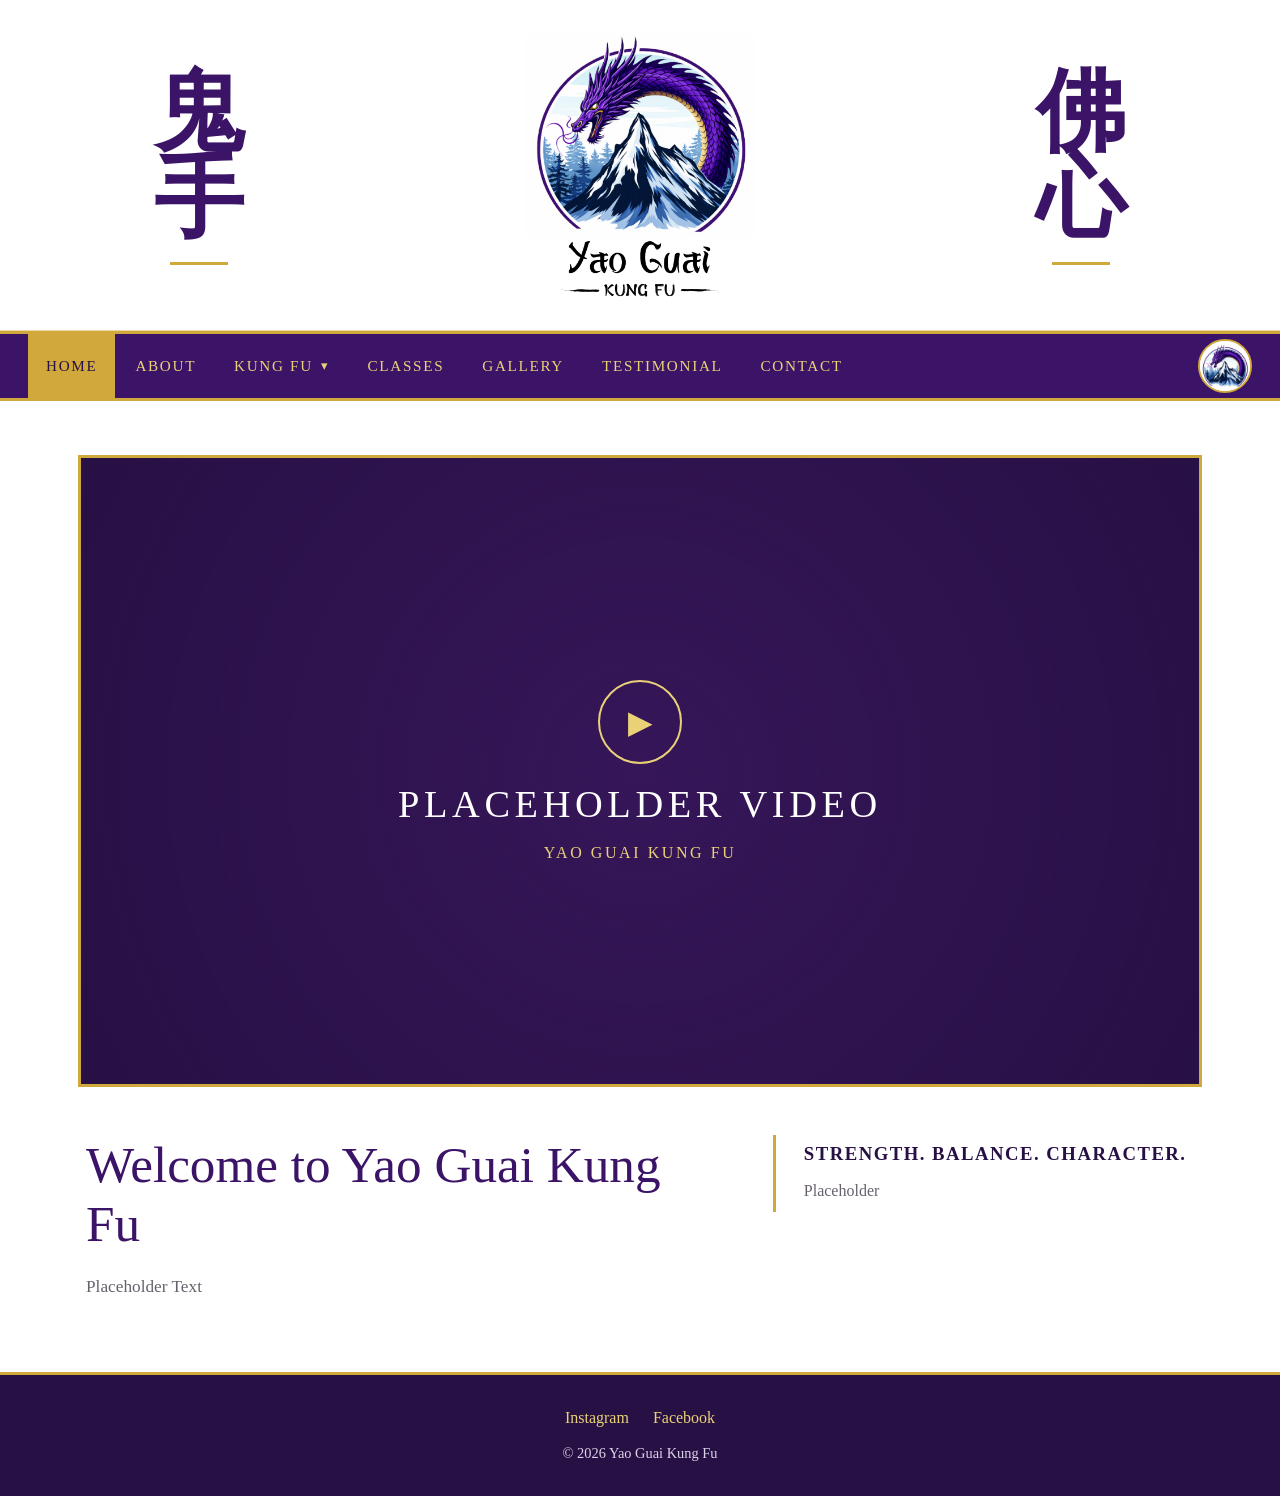
<file: index.html>
<!DOCTYPE html>
<html lang="en">
<head>
    <meta charset="UTF-8">
    <meta
        name="viewport"
        content="width=device-width, initial-scale=1.0"
    >
    <meta
        name="description"
        content="Yao Guai Kung Fu martial arts school."
    >

    <title>Home | Yao Guai Kung Fu</title>

    <link rel="stylesheet" href="style.css">
</head>

<body>


    <header class="site-header">
        <div class="logo-banner">
            <div class="power-words" aria-label="Gui Shou">
                <span>鬼</span>
                <span>手</span>
            </div>

            <img
                class="main-logo"
                src="images/yao-guai-main-logo.png"
                alt="Yao Guai Kung Fu"
            >

            <div class="power-words" aria-label="Fo Xin">
                <span>佛</span>
                <span>心</span>
            </div>
        </div>
    </header>



        <nav class="navbar" aria-label="Main navigation">
            <button
                class="menu-button"
                type="button"
                aria-expanded="false"
                aria-controls="main-nav"
            >
                Menu
            </button>

            <ul class="nav-links" id="main-nav">
                <li class="nav-item">
                    <a class="nav-link active" href="index.html">Home</a>
                </li>

                <li class="nav-item">
                    <a class="nav-link" href="about.html">About</a>
                </li>

                <li class="nav-item dropdown">
                    <a
                        class="dropdown-toggle"
                        href="kung-fu.html"
                        aria-expanded="false"
                    >
                        Kung Fu
                    </a>

                    <ul class="dropdown-menu">
                        <li><a href="shaolin.html">Shaolin</a></li>
                        <li><a href="drunken.html">Drunken</a></li>
                        <li><a href="tai-chi.html">Tai Chi</a></li>
                        <li><a href="qigong.html">QiGong</a></li>
                    </ul>
                </li>

                <li class="nav-item">
                    <a class="nav-link" href="classes.html">Classes</a>
                </li>

                <li class="nav-item">
                    <a class="nav-link" href="gallery.html">Gallery</a>
                </li>

                <li class="nav-item">
                    <a class="nav-link" href="testimonials.html">Testimonial</a>
                </li>

                <li class="nav-item">
                    <a class="nav-link" href="contact.html">Contact</a>
                </li>
            </ul>

            <a class="mini-logo-link" href="index.html" aria-label="Yao Guai Kung Fu home">
                <img
                    class="mini-logo"
                    src="images/yao-guai-mini-logo.png"
                    alt=""
                >
            </a>
        </nav>
    


    <main>
        <section class="hero-section">

            <div class="video-placeholder">
                <div class="play-button" aria-hidden="true">▶</div>

                <h1>Placeholder Video</h1>

                <p>Yao Guai Kung Fu</p>
            </div>

            <div class="intro-section">

                <div class="intro-copy">
                    <h2>Welcome to Yao Guai Kung Fu</h2>

                    <p>
                        Placeholder Text 
                    </p>
                </div>

                <aside class="intro-accent">
                    <h3>Strength. Balance. Character.</h3>

                    <p>
                        Placeholder
                    </p>
                </aside>

            </div>

        </section>
    </main>



    <footer class="site-footer">
        <div class="social-links">
            <a href="#" aria-label="Instagram">Instagram</a>
            <a href="#" aria-label="Facebook">Facebook</a>
           
        </div>

        <p>&copy; 2026 Yao Guai Kung Fu</p>
    </footer>


    <script src="script.js"></script>
</body>
</html>
</file>
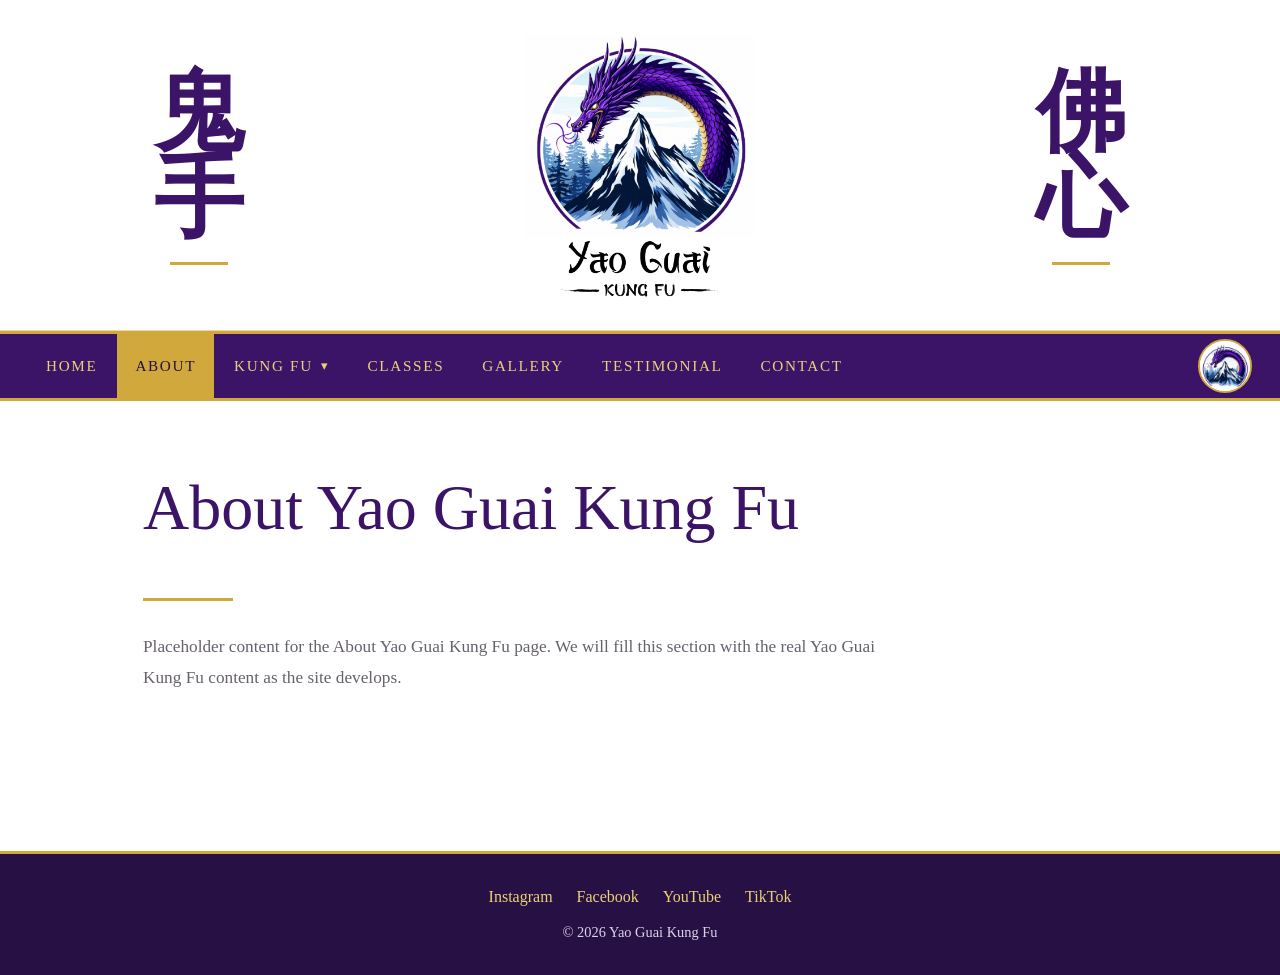
<file: about.html>
<!DOCTYPE html>
<html lang="en">
<head>
    <meta charset="UTF-8">
    <meta
        name="viewport"
        content="width=device-width, initial-scale=1.0"
    >
    <meta
        name="description"
        content="Yao Guai Kung Fu martial arts school."
    >

    <title>About | Yao Guai Kung Fu</title>

    <link rel="stylesheet" href="style.css">
</head>

<body>


    <header class="site-header">
        <div class="logo-banner">
            <div class="power-words" aria-label="Gui Shou">
                <span>鬼</span>
                <span>手</span>
            </div>

            <img
                class="main-logo"
                src="images/yao-guai-main-logo.png"
                alt="Yao Guai Kung Fu"
            >

            <div class="power-words" aria-label="Fo Xin">
                <span>佛</span>
                <span>心</span>
            </div>
        </div>
    </header>



        <nav class="navbar" aria-label="Main navigation">
            <button
                class="menu-button"
                type="button"
                aria-expanded="false"
                aria-controls="main-nav"
            >
                Menu
            </button>

            <ul class="nav-links" id="main-nav">
                <li class="nav-item">
                    <a class="nav-link" href="index.html">Home</a>
                </li>

                <li class="nav-item">
                    <a class="nav-link active" href="about.html">About</a>
                </li>

                <li class="nav-item dropdown">
                    <a
                        class="dropdown-toggle"
                        href="kung-fu.html"
                        aria-expanded="false"
                    >
                        Kung Fu
                    </a>

                    <ul class="dropdown-menu">
                        <li><a href="shaolin.html">Shaolin</a></li>
                        <li><a href="drunken.html">Drunken</a></li>
                        <li><a href="tai-chi.html">Tai Chi</a></li>
                        <li><a href="qigong.html">QiGong</a></li>
                    </ul>
                </li>

                <li class="nav-item">
                    <a class="nav-link" href="classes.html">Classes</a>
                </li>

                <li class="nav-item">
                    <a class="nav-link" href="gallery.html">Gallery</a>
                </li>

                <li class="nav-item">
                    <a class="nav-link" href="testimonials.html">Testimonial</a>
                </li>

                <li class="nav-item">
                    <a class="nav-link" href="contact.html">Contact</a>
                </li>
            </ul>

            <a class="mini-logo-link" href="index.html" aria-label="Yao Guai Kung Fu home">
                <img
                    class="mini-logo"
                    src="images/yao-guai-mini-logo.png"
                    alt=""
                >
            </a>
        </nav>
    


    <main>
        <section class="page-content">
            <h1>About Yao Guai Kung Fu</h1>
            <div class="gold-rule"></div>

            <p>
                Placeholder content for the About Yao Guai Kung Fu page.
                We will fill this section with the real Yao Guai Kung Fu
                content as the site develops.
            </p>
        </section>
    </main>



    <footer class="site-footer">
        <div class="social-links">
            <a href="#" aria-label="Instagram">Instagram</a>
            <a href="#" aria-label="Facebook">Facebook</a>
            <a href="#" aria-label="YouTube">YouTube</a>
            <a href="#" aria-label="TikTok">TikTok</a>
        </div>

        <p>&copy; 2026 Yao Guai Kung Fu</p>
    </footer>


    <script src="script.js"></script>
</body>
</html>
</file>
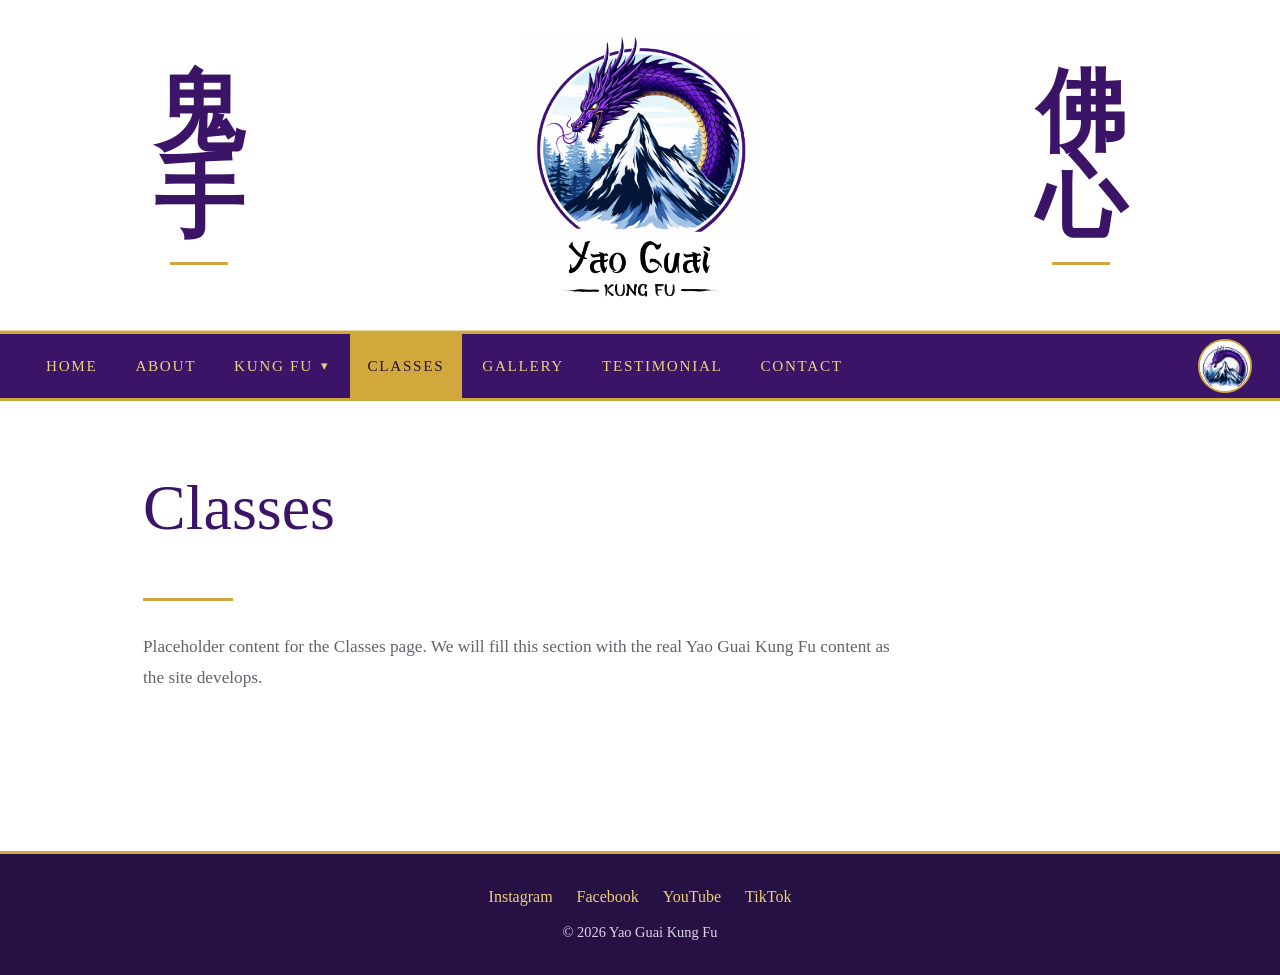
<file: classes.html>
<!DOCTYPE html>
<html lang="en">
<head>
    <meta charset="UTF-8">
    <meta
        name="viewport"
        content="width=device-width, initial-scale=1.0"
    >
    <meta
        name="description"
        content="Yao Guai Kung Fu martial arts school."
    >

    <title>Classes | Yao Guai Kung Fu</title>

    <link rel="stylesheet" href="style.css">
</head>

<body>


    <header class="site-header">
        <div class="logo-banner">
            <div class="power-words" aria-label="Gui Shou">
                <span>鬼</span>
                <span>手</span>
            </div>

            <img
                class="main-logo"
                src="images/yao-guai-main-logo.png"
                alt="Yao Guai Kung Fu"
            >

            <div class="power-words" aria-label="Fo Xin">
                <span>佛</span>
                <span>心</span>
            </div>
        </div>
    </header>



        <nav class="navbar" aria-label="Main navigation">
            <button
                class="menu-button"
                type="button"
                aria-expanded="false"
                aria-controls="main-nav"
            >
                Menu
            </button>

            <ul class="nav-links" id="main-nav">
                <li class="nav-item">
                    <a class="nav-link" href="index.html">Home</a>
                </li>

                <li class="nav-item">
                    <a class="nav-link" href="about.html">About</a>
                </li>

                <li class="nav-item dropdown">
                    <a
                        class="dropdown-toggle"
                        href="kung-fu.html"
                        aria-expanded="false"
                    >
                        Kung Fu
                    </a>

                    <ul class="dropdown-menu">
                        <li><a href="shaolin.html">Shaolin</a></li>
                        <li><a href="drunken.html">Drunken</a></li>
                        <li><a href="tai-chi.html">Tai Chi</a></li>
                        <li><a href="qigong.html">QiGong</a></li>
                    </ul>
                </li>

                <li class="nav-item">
                    <a class="nav-link active" href="classes.html">Classes</a>
                </li>

                <li class="nav-item">
                    <a class="nav-link" href="gallery.html">Gallery</a>
                </li>

                <li class="nav-item">
                    <a class="nav-link" href="testimonials.html">Testimonial</a>
                </li>

                <li class="nav-item">
                    <a class="nav-link" href="contact.html">Contact</a>
                </li>
            </ul>

            <a class="mini-logo-link" href="index.html" aria-label="Yao Guai Kung Fu home">
                <img
                    class="mini-logo"
                    src="images/yao-guai-mini-logo.png"
                    alt=""
                >
            </a>
        </nav>
    


    <main>
        <section class="page-content">
            <h1>Classes</h1>
            <div class="gold-rule"></div>

            <p>
                Placeholder content for the Classes page.
                We will fill this section with the real Yao Guai Kung Fu
                content as the site develops.
            </p>
        </section>
    </main>



    <footer class="site-footer">
        <div class="social-links">
            <a href="#" aria-label="Instagram">Instagram</a>
            <a href="#" aria-label="Facebook">Facebook</a>
            <a href="#" aria-label="YouTube">YouTube</a>
            <a href="#" aria-label="TikTok">TikTok</a>
        </div>

        <p>&copy; 2026 Yao Guai Kung Fu</p>
    </footer>


    <script src="script.js"></script>
</body>
</html>
</file>
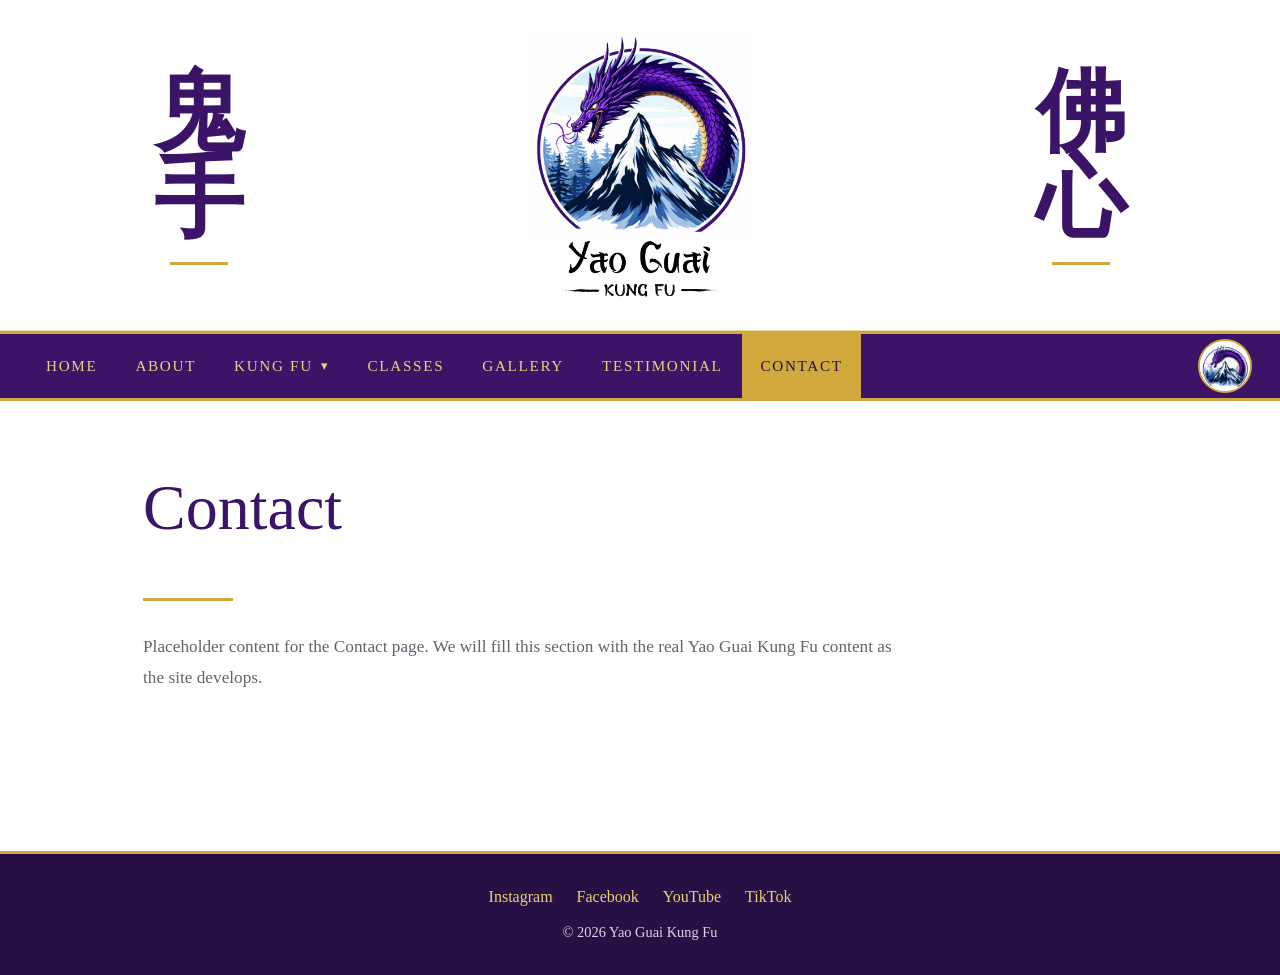
<file: contact.html>
<!DOCTYPE html>
<html lang="en">
<head>
    <meta charset="UTF-8">
    <meta
        name="viewport"
        content="width=device-width, initial-scale=1.0"
    >
    <meta
        name="description"
        content="Yao Guai Kung Fu martial arts school."
    >

    <title>Contact | Yao Guai Kung Fu</title>

    <link rel="stylesheet" href="style.css">
</head>

<body>


    <header class="site-header">
        <div class="logo-banner">
            <div class="power-words" aria-label="Gui Shou">
                <span>鬼</span>
                <span>手</span>
            </div>

            <img
                class="main-logo"
                src="images/yao-guai-main-logo.png"
                alt="Yao Guai Kung Fu"
            >

            <div class="power-words" aria-label="Fo Xin">
                <span>佛</span>
                <span>心</span>
            </div>
        </div>
    </header>



        <nav class="navbar" aria-label="Main navigation">
            <button
                class="menu-button"
                type="button"
                aria-expanded="false"
                aria-controls="main-nav"
            >
                Menu
            </button>

            <ul class="nav-links" id="main-nav">
                <li class="nav-item">
                    <a class="nav-link" href="index.html">Home</a>
                </li>

                <li class="nav-item">
                    <a class="nav-link" href="about.html">About</a>
                </li>

                <li class="nav-item dropdown">
                    <a
                        class="dropdown-toggle"
                        href="kung-fu.html"
                        aria-expanded="false"
                    >
                        Kung Fu
                    </a>

                    <ul class="dropdown-menu">
                        <li><a href="shaolin.html">Shaolin</a></li>
                        <li><a href="drunken.html">Drunken</a></li>
                        <li><a href="tai-chi.html">Tai Chi</a></li>
                        <li><a href="qigong.html">QiGong</a></li>
                    </ul>
                </li>

                <li class="nav-item">
                    <a class="nav-link" href="classes.html">Classes</a>
                </li>

                <li class="nav-item">
                    <a class="nav-link" href="gallery.html">Gallery</a>
                </li>

                <li class="nav-item">
                    <a class="nav-link" href="testimonials.html">Testimonial</a>
                </li>

                <li class="nav-item">
                    <a class="nav-link active" href="contact.html">Contact</a>
                </li>
            </ul>

            <a class="mini-logo-link" href="index.html" aria-label="Yao Guai Kung Fu home">
                <img
                    class="mini-logo"
                    src="images/yao-guai-mini-logo.png"
                    alt=""
                >
            </a>
        </nav>
    


    <main>
        <section class="page-content">
            <h1>Contact</h1>
            <div class="gold-rule"></div>

            <p>
                Placeholder content for the Contact page.
                We will fill this section with the real Yao Guai Kung Fu
                content as the site develops.
            </p>
        </section>
    </main>



    <footer class="site-footer">
        <div class="social-links">
            <a href="#" aria-label="Instagram">Instagram</a>
            <a href="#" aria-label="Facebook">Facebook</a>
            <a href="#" aria-label="YouTube">YouTube</a>
            <a href="#" aria-label="TikTok">TikTok</a>
        </div>

        <p>&copy; 2026 Yao Guai Kung Fu</p>
    </footer>


    <script src="script.js"></script>
</body>
</html>
</file>
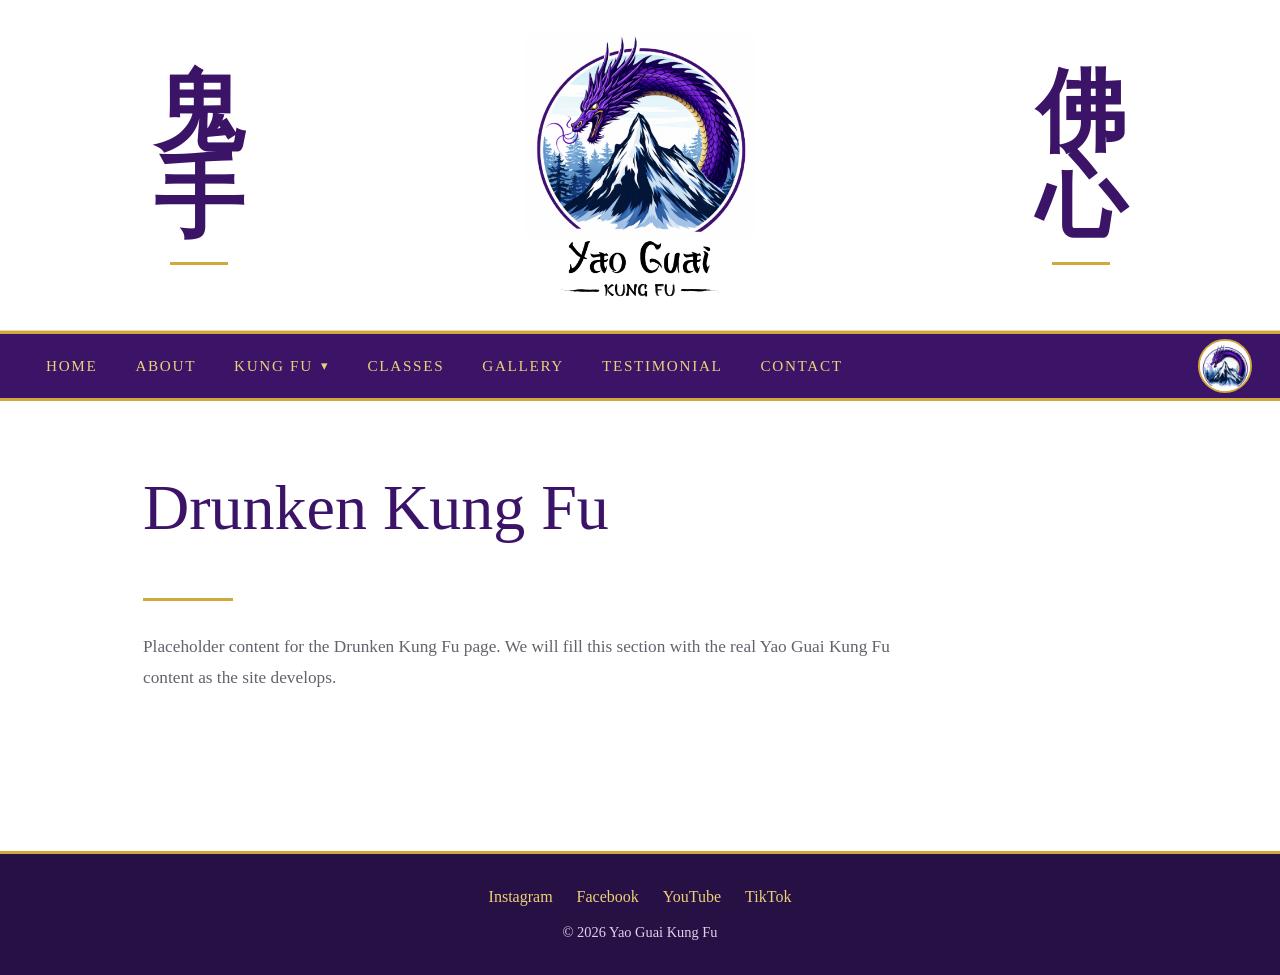
<file: drunken.html>
<!DOCTYPE html>
<html lang="en">
<head>
    <meta charset="UTF-8">
    <meta
        name="viewport"
        content="width=device-width, initial-scale=1.0"
    >
    <meta
        name="description"
        content="Yao Guai Kung Fu martial arts school."
    >

    <title>Drunken Kung Fu | Yao Guai Kung Fu</title>

    <link rel="stylesheet" href="style.css">
</head>

<body>


    <header class="site-header">
        <div class="logo-banner">
            <div class="power-words" aria-label="Gui Shou">
                <span>鬼</span>
                <span>手</span>
            </div>

            <img
                class="main-logo"
                src="images/yao-guai-main-logo.png"
                alt="Yao Guai Kung Fu"
            >

            <div class="power-words" aria-label="Fo Xin">
                <span>佛</span>
                <span>心</span>
            </div>
        </div>
    </header>



        <nav class="navbar" aria-label="Main navigation">
            <button
                class="menu-button"
                type="button"
                aria-expanded="false"
                aria-controls="main-nav"
            >
                Menu
            </button>

            <ul class="nav-links" id="main-nav">
                <li class="nav-item">
                    <a class="nav-link" href="index.html">Home</a>
                </li>

                <li class="nav-item">
                    <a class="nav-link" href="about.html">About</a>
                </li>

                <li class="nav-item dropdown">
                    <a
                        class="dropdown-toggle active"
                        href="kung-fu.html"
                        aria-expanded="false"
                    >
                        Kung Fu
                    </a>

                    <ul class="dropdown-menu">
                        <li><a href="shaolin.html">Shaolin</a></li>
                        <li><a href="drunken.html">Drunken</a></li>
                        <li><a href="tai-chi.html">Tai Chi</a></li>
                        <li><a href="qigong.html">QiGong</a></li>
                    </ul>
                </li>

                <li class="nav-item">
                    <a class="nav-link" href="classes.html">Classes</a>
                </li>

                <li class="nav-item">
                    <a class="nav-link" href="gallery.html">Gallery</a>
                </li>

                <li class="nav-item">
                    <a class="nav-link" href="testimonials.html">Testimonial</a>
                </li>

                <li class="nav-item">
                    <a class="nav-link" href="contact.html">Contact</a>
                </li>
            </ul>

            <a class="mini-logo-link" href="index.html" aria-label="Yao Guai Kung Fu home">
                <img
                    class="mini-logo"
                    src="images/yao-guai-mini-logo.png"
                    alt=""
                >
            </a>
        </nav>
    


    <main>
        <section class="page-content">
            <h1>Drunken Kung Fu</h1>
            <div class="gold-rule"></div>

            <p>
                Placeholder content for the Drunken Kung Fu page.
                We will fill this section with the real Yao Guai Kung Fu
                content as the site develops.
            </p>
        </section>
    </main>



    <footer class="site-footer">
        <div class="social-links">
            <a href="#" aria-label="Instagram">Instagram</a>
            <a href="#" aria-label="Facebook">Facebook</a>
            <a href="#" aria-label="YouTube">YouTube</a>
            <a href="#" aria-label="TikTok">TikTok</a>
        </div>

        <p>&copy; 2026 Yao Guai Kung Fu</p>
    </footer>


    <script src="script.js"></script>
</body>
</html>
</file>
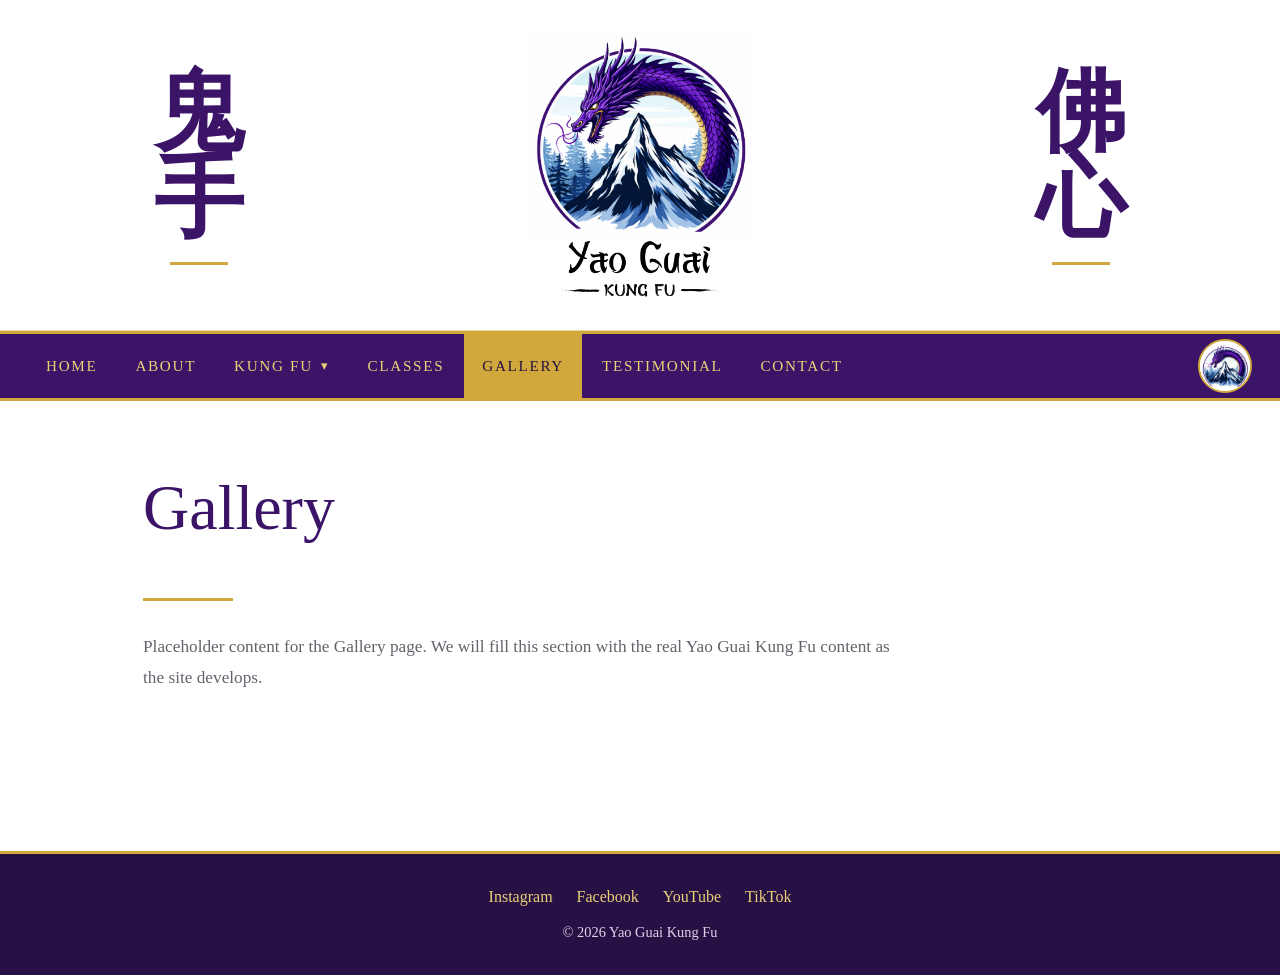
<file: gallery.html>
<!DOCTYPE html>
<html lang="en">
<head>
    <meta charset="UTF-8">
    <meta
        name="viewport"
        content="width=device-width, initial-scale=1.0"
    >
    <meta
        name="description"
        content="Yao Guai Kung Fu martial arts school."
    >

    <title>Gallery | Yao Guai Kung Fu</title>

    <link rel="stylesheet" href="style.css">
</head>

<body>


    <header class="site-header">
        <div class="logo-banner">
            <div class="power-words" aria-label="Gui Shou">
                <span>鬼</span>
                <span>手</span>
            </div>

            <img
                class="main-logo"
                src="images/yao-guai-main-logo.png"
                alt="Yao Guai Kung Fu"
            >

            <div class="power-words" aria-label="Fo Xin">
                <span>佛</span>
                <span>心</span>
            </div>
        </div>
    </header>



        <nav class="navbar" aria-label="Main navigation">
            <button
                class="menu-button"
                type="button"
                aria-expanded="false"
                aria-controls="main-nav"
            >
                Menu
            </button>

            <ul class="nav-links" id="main-nav">
                <li class="nav-item">
                    <a class="nav-link" href="index.html">Home</a>
                </li>

                <li class="nav-item">
                    <a class="nav-link" href="about.html">About</a>
                </li>

                <li class="nav-item dropdown">
                    <a
                        class="dropdown-toggle"
                        href="kung-fu.html"
                        aria-expanded="false"
                    >
                        Kung Fu
                    </a>

                    <ul class="dropdown-menu">
                        <li><a href="shaolin.html">Shaolin</a></li>
                        <li><a href="drunken.html">Drunken</a></li>
                        <li><a href="tai-chi.html">Tai Chi</a></li>
                        <li><a href="qigong.html">QiGong</a></li>
                    </ul>
                </li>

                <li class="nav-item">
                    <a class="nav-link" href="classes.html">Classes</a>
                </li>

                <li class="nav-item">
                    <a class="nav-link active" href="gallery.html">Gallery</a>
                </li>

                <li class="nav-item">
                    <a class="nav-link" href="testimonials.html">Testimonial</a>
                </li>

                <li class="nav-item">
                    <a class="nav-link" href="contact.html">Contact</a>
                </li>
            </ul>

            <a class="mini-logo-link" href="index.html" aria-label="Yao Guai Kung Fu home">
                <img
                    class="mini-logo"
                    src="images/yao-guai-mini-logo.png"
                    alt=""
                >
            </a>
        </nav>
    


    <main>
        <section class="page-content">
            <h1>Gallery</h1>
            <div class="gold-rule"></div>

            <p>
                Placeholder content for the Gallery page.
                We will fill this section with the real Yao Guai Kung Fu
                content as the site develops.
            </p>
        </section>
    </main>



    <footer class="site-footer">
        <div class="social-links">
            <a href="#" aria-label="Instagram">Instagram</a>
            <a href="#" aria-label="Facebook">Facebook</a>
            <a href="#" aria-label="YouTube">YouTube</a>
            <a href="#" aria-label="TikTok">TikTok</a>
        </div>

        <p>&copy; 2026 Yao Guai Kung Fu</p>
    </footer>


    <script src="script.js"></script>
</body>
</html>
</file>
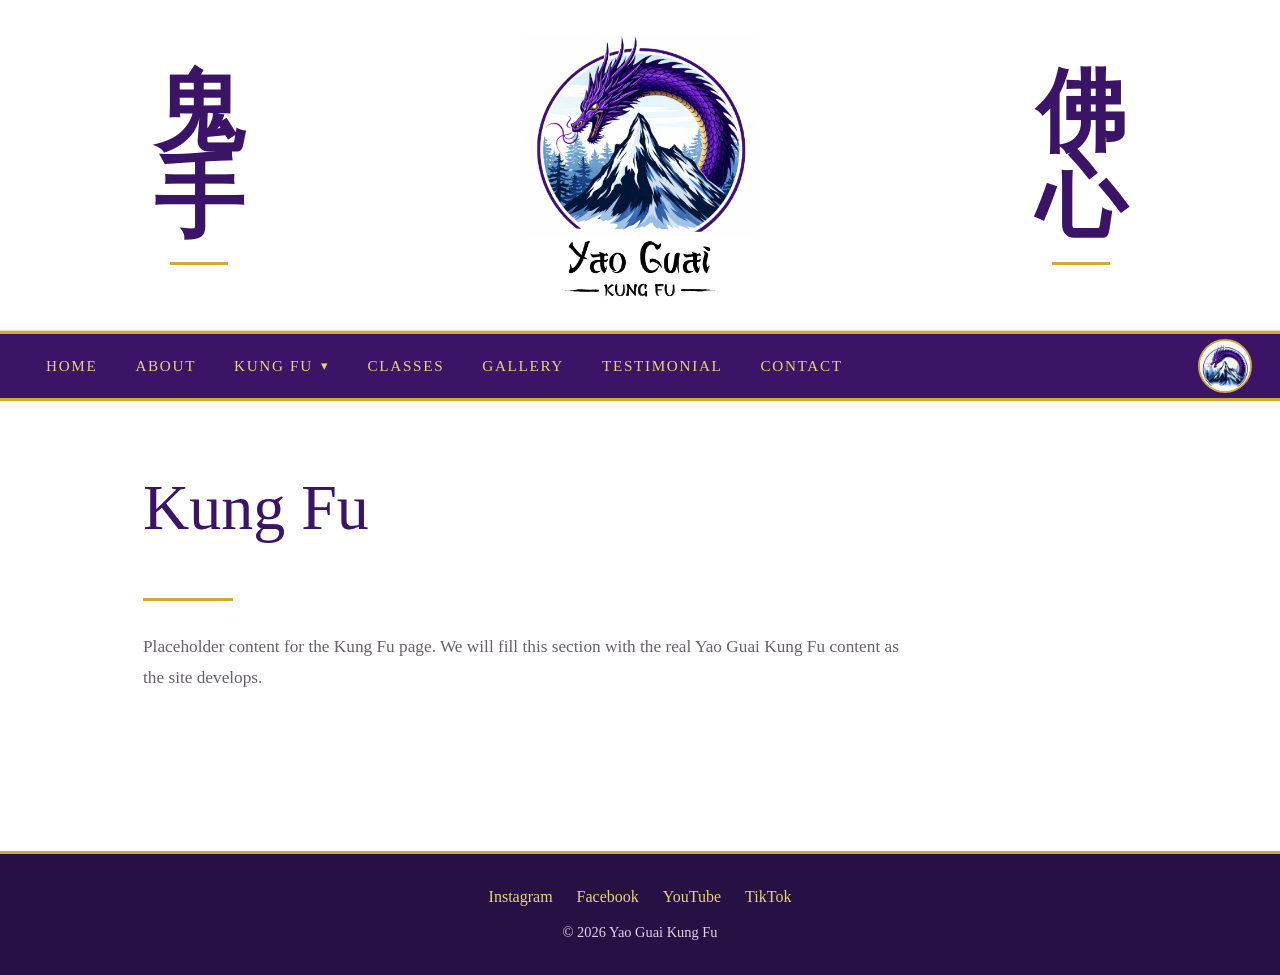
<file: kung-fu.html>
<!DOCTYPE html>
<html lang="en">
<head>
    <meta charset="UTF-8">
    <meta
        name="viewport"
        content="width=device-width, initial-scale=1.0"
    >
    <meta
        name="description"
        content="Yao Guai Kung Fu martial arts school."
    >

    <title>Kung Fu | Yao Guai Kung Fu</title>

    <link rel="stylesheet" href="style.css">
</head>

<body>


    <header class="site-header">
        <div class="logo-banner">
            <div class="power-words" aria-label="Gui Shou">
                <span>鬼</span>
                <span>手</span>
            </div>

            <img
                class="main-logo"
                src="images/yao-guai-main-logo.png"
                alt="Yao Guai Kung Fu"
            >

            <div class="power-words" aria-label="Fo Xin">
                <span>佛</span>
                <span>心</span>
            </div>
        </div>
    </header>



        <nav class="navbar" aria-label="Main navigation">
            <button
                class="menu-button"
                type="button"
                aria-expanded="false"
                aria-controls="main-nav"
            >
                Menu
            </button>

            <ul class="nav-links" id="main-nav">
                <li class="nav-item">
                    <a class="nav-link" href="index.html">Home</a>
                </li>

                <li class="nav-item">
                    <a class="nav-link" href="about.html">About</a>
                </li>

                <li class="nav-item dropdown">
                    <a
                        class="dropdown-toggle active"
                        href="kung-fu.html"
                        aria-expanded="false"
                    >
                        Kung Fu
                    </a>

                    <ul class="dropdown-menu">
                        <li><a href="shaolin.html">Shaolin</a></li>
                        <li><a href="drunken.html">Drunken</a></li>
                        <li><a href="tai-chi.html">Tai Chi</a></li>
                        <li><a href="qigong.html">QiGong</a></li>
                    </ul>
                </li>

                <li class="nav-item">
                    <a class="nav-link" href="classes.html">Classes</a>
                </li>

                <li class="nav-item">
                    <a class="nav-link" href="gallery.html">Gallery</a>
                </li>

                <li class="nav-item">
                    <a class="nav-link" href="testimonials.html">Testimonial</a>
                </li>

                <li class="nav-item">
                    <a class="nav-link" href="contact.html">Contact</a>
                </li>
            </ul>

            <a class="mini-logo-link" href="index.html" aria-label="Yao Guai Kung Fu home">
                <img
                    class="mini-logo"
                    src="images/yao-guai-mini-logo.png"
                    alt=""
                >
            </a>
        </nav>
    


    <main>
        <section class="page-content">
            <h1>Kung Fu</h1>
            <div class="gold-rule"></div>

            <p>
                Placeholder content for the Kung Fu page.
                We will fill this section with the real Yao Guai Kung Fu
                content as the site develops.
            </p>
        </section>
    </main>



    <footer class="site-footer">
        <div class="social-links">
            <a href="#" aria-label="Instagram">Instagram</a>
            <a href="#" aria-label="Facebook">Facebook</a>
            <a href="#" aria-label="YouTube">YouTube</a>
            <a href="#" aria-label="TikTok">TikTok</a>
        </div>

        <p>&copy; 2026 Yao Guai Kung Fu</p>
    </footer>


    <script src="script.js"></script>
</body>
</html>
</file>
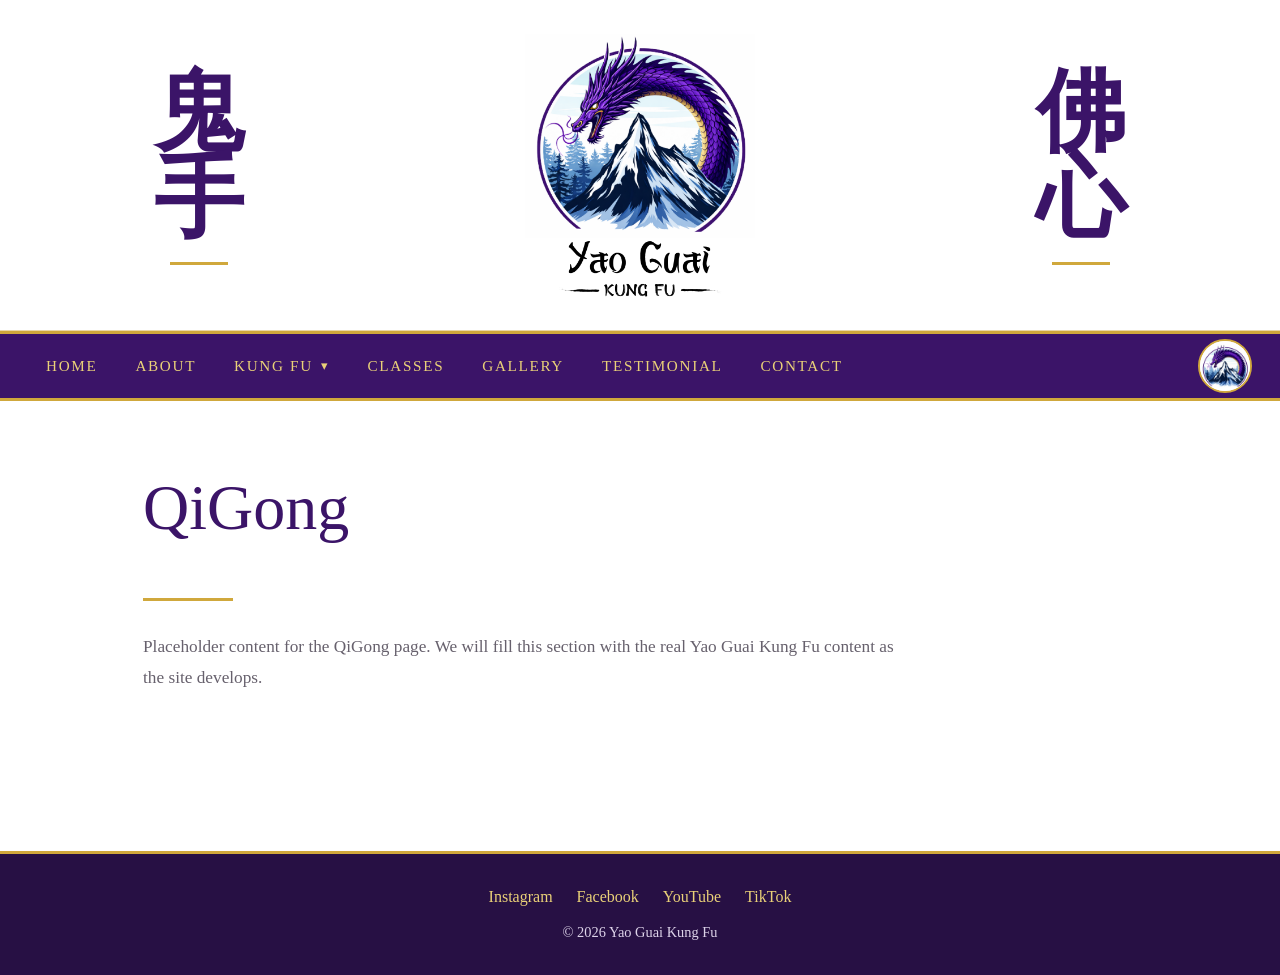
<file: qigong.html>
<!DOCTYPE html>
<html lang="en">
<head>
    <meta charset="UTF-8">
    <meta
        name="viewport"
        content="width=device-width, initial-scale=1.0"
    >
    <meta
        name="description"
        content="Yao Guai Kung Fu martial arts school."
    >

    <title>QiGong | Yao Guai Kung Fu</title>

    <link rel="stylesheet" href="style.css">
</head>

<body>


    <header class="site-header">
        <div class="logo-banner">
            <div class="power-words" aria-label="Gui Shou">
                <span>鬼</span>
                <span>手</span>
            </div>

            <img
                class="main-logo"
                src="images/yao-guai-main-logo.png"
                alt="Yao Guai Kung Fu"
            >

            <div class="power-words" aria-label="Fo Xin">
                <span>佛</span>
                <span>心</span>
            </div>
        </div>
    </header>



        <nav class="navbar" aria-label="Main navigation">
            <button
                class="menu-button"
                type="button"
                aria-expanded="false"
                aria-controls="main-nav"
            >
                Menu
            </button>

            <ul class="nav-links" id="main-nav">
                <li class="nav-item">
                    <a class="nav-link" href="index.html">Home</a>
                </li>

                <li class="nav-item">
                    <a class="nav-link" href="about.html">About</a>
                </li>

                <li class="nav-item dropdown">
                    <a
                        class="dropdown-toggle active"
                        href="kung-fu.html"
                        aria-expanded="false"
                    >
                        Kung Fu
                    </a>

                    <ul class="dropdown-menu">
                        <li><a href="shaolin.html">Shaolin</a></li>
                        <li><a href="drunken.html">Drunken</a></li>
                        <li><a href="tai-chi.html">Tai Chi</a></li>
                        <li><a href="qigong.html">QiGong</a></li>
                    </ul>
                </li>

                <li class="nav-item">
                    <a class="nav-link" href="classes.html">Classes</a>
                </li>

                <li class="nav-item">
                    <a class="nav-link" href="gallery.html">Gallery</a>
                </li>

                <li class="nav-item">
                    <a class="nav-link" href="testimonials.html">Testimonial</a>
                </li>

                <li class="nav-item">
                    <a class="nav-link" href="contact.html">Contact</a>
                </li>
            </ul>

            <a class="mini-logo-link" href="index.html" aria-label="Yao Guai Kung Fu home">
                <img
                    class="mini-logo"
                    src="images/yao-guai-mini-logo.png"
                    alt=""
                >
            </a>
        </nav>
    


    <main>
        <section class="page-content">
            <h1>QiGong</h1>
            <div class="gold-rule"></div>

            <p>
                Placeholder content for the QiGong page.
                We will fill this section with the real Yao Guai Kung Fu
                content as the site develops.
            </p>
        </section>
    </main>



    <footer class="site-footer">
        <div class="social-links">
            <a href="#" aria-label="Instagram">Instagram</a>
            <a href="#" aria-label="Facebook">Facebook</a>
            <a href="#" aria-label="YouTube">YouTube</a>
            <a href="#" aria-label="TikTok">TikTok</a>
        </div>

        <p>&copy; 2026 Yao Guai Kung Fu</p>
    </footer>


    <script src="script.js"></script>
</body>
</html>
</file>
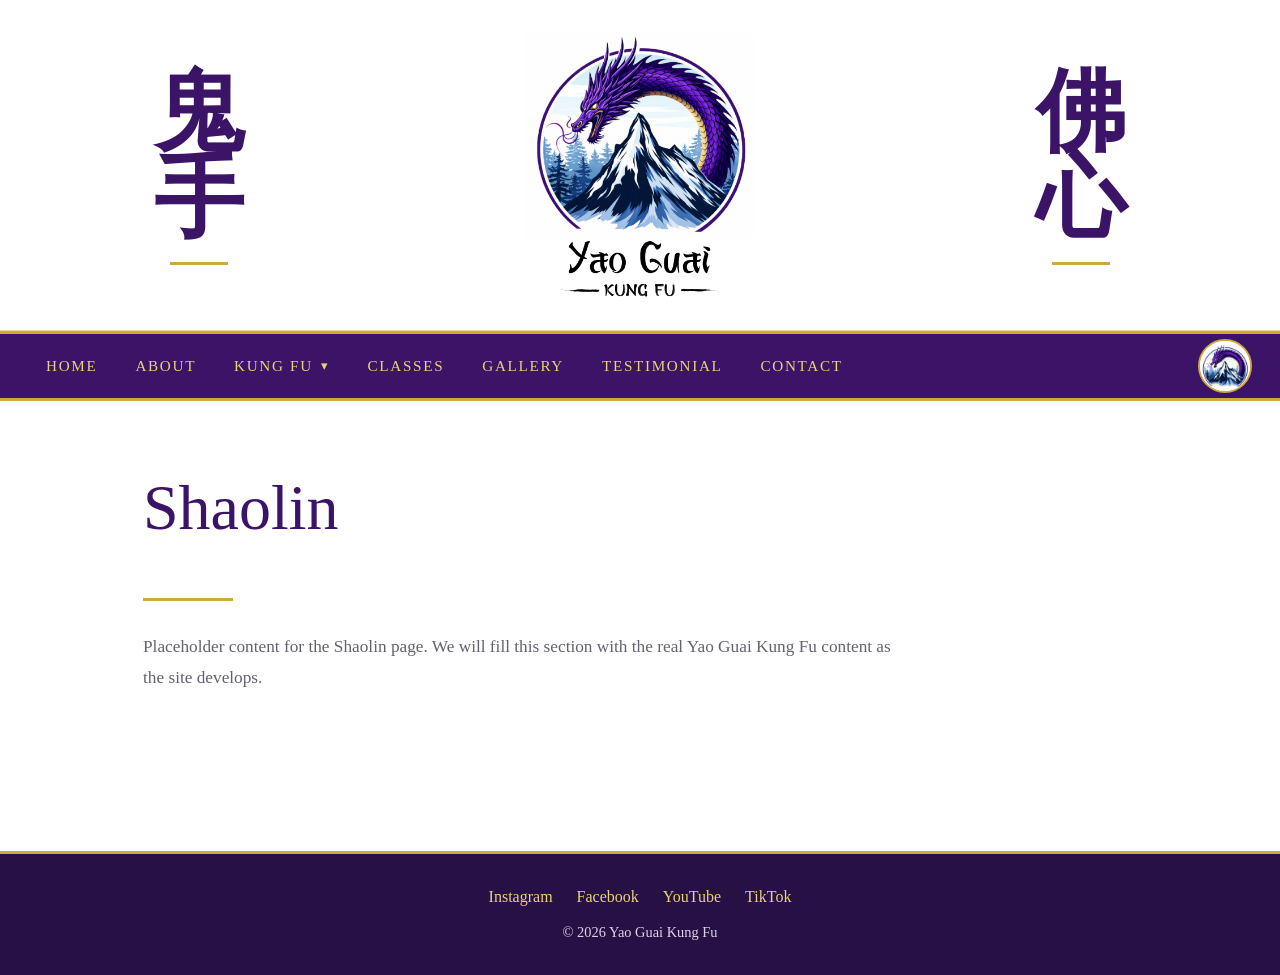
<file: shaolin.html>
<!DOCTYPE html>
<html lang="en">
<head>
    <meta charset="UTF-8">
    <meta
        name="viewport"
        content="width=device-width, initial-scale=1.0"
    >
    <meta
        name="description"
        content="Yao Guai Kung Fu martial arts school."
    >

    <title>Shaolin | Yao Guai Kung Fu</title>

    <link rel="stylesheet" href="style.css">
</head>

<body>


    <header class="site-header">
        <div class="logo-banner">
            <div class="power-words" aria-label="Gui Shou">
                <span>鬼</span>
                <span>手</span>
            </div>

            <img
                class="main-logo"
                src="images/yao-guai-main-logo.png"
                alt="Yao Guai Kung Fu"
            >

            <div class="power-words" aria-label="Fo Xin">
                <span>佛</span>
                <span>心</span>
            </div>
        </div>
    </header>



        <nav class="navbar" aria-label="Main navigation">
            <button
                class="menu-button"
                type="button"
                aria-expanded="false"
                aria-controls="main-nav"
            >
                Menu
            </button>

            <ul class="nav-links" id="main-nav">
                <li class="nav-item">
                    <a class="nav-link" href="index.html">Home</a>
                </li>

                <li class="nav-item">
                    <a class="nav-link" href="about.html">About</a>
                </li>

                <li class="nav-item dropdown">
                    <a
                        class="dropdown-toggle active"
                        href="kung-fu.html"
                        aria-expanded="false"
                    >
                        Kung Fu
                    </a>

                    <ul class="dropdown-menu">
                        <li><a href="shaolin.html">Shaolin</a></li>
                        <li><a href="drunken.html">Drunken</a></li>
                        <li><a href="tai-chi.html">Tai Chi</a></li>
                        <li><a href="qigong.html">QiGong</a></li>
                    </ul>
                </li>

                <li class="nav-item">
                    <a class="nav-link" href="classes.html">Classes</a>
                </li>

                <li class="nav-item">
                    <a class="nav-link" href="gallery.html">Gallery</a>
                </li>

                <li class="nav-item">
                    <a class="nav-link" href="testimonials.html">Testimonial</a>
                </li>

                <li class="nav-item">
                    <a class="nav-link" href="contact.html">Contact</a>
                </li>
            </ul>

            <a class="mini-logo-link" href="index.html" aria-label="Yao Guai Kung Fu home">
                <img
                    class="mini-logo"
                    src="images/yao-guai-mini-logo.png"
                    alt=""
                >
            </a>
        </nav>
    


    <main>
        <section class="page-content">
            <h1>Shaolin</h1>
            <div class="gold-rule"></div>

            <p>
                Placeholder content for the Shaolin page.
                We will fill this section with the real Yao Guai Kung Fu
                content as the site develops.
            </p>
        </section>
    </main>



    <footer class="site-footer">
        <div class="social-links">
            <a href="#" aria-label="Instagram">Instagram</a>
            <a href="#" aria-label="Facebook">Facebook</a>
            <a href="#" aria-label="YouTube">YouTube</a>
            <a href="#" aria-label="TikTok">TikTok</a>
        </div>

        <p>&copy; 2026 Yao Guai Kung Fu</p>
    </footer>


    <script src="script.js"></script>
</body>
</html>
</file>
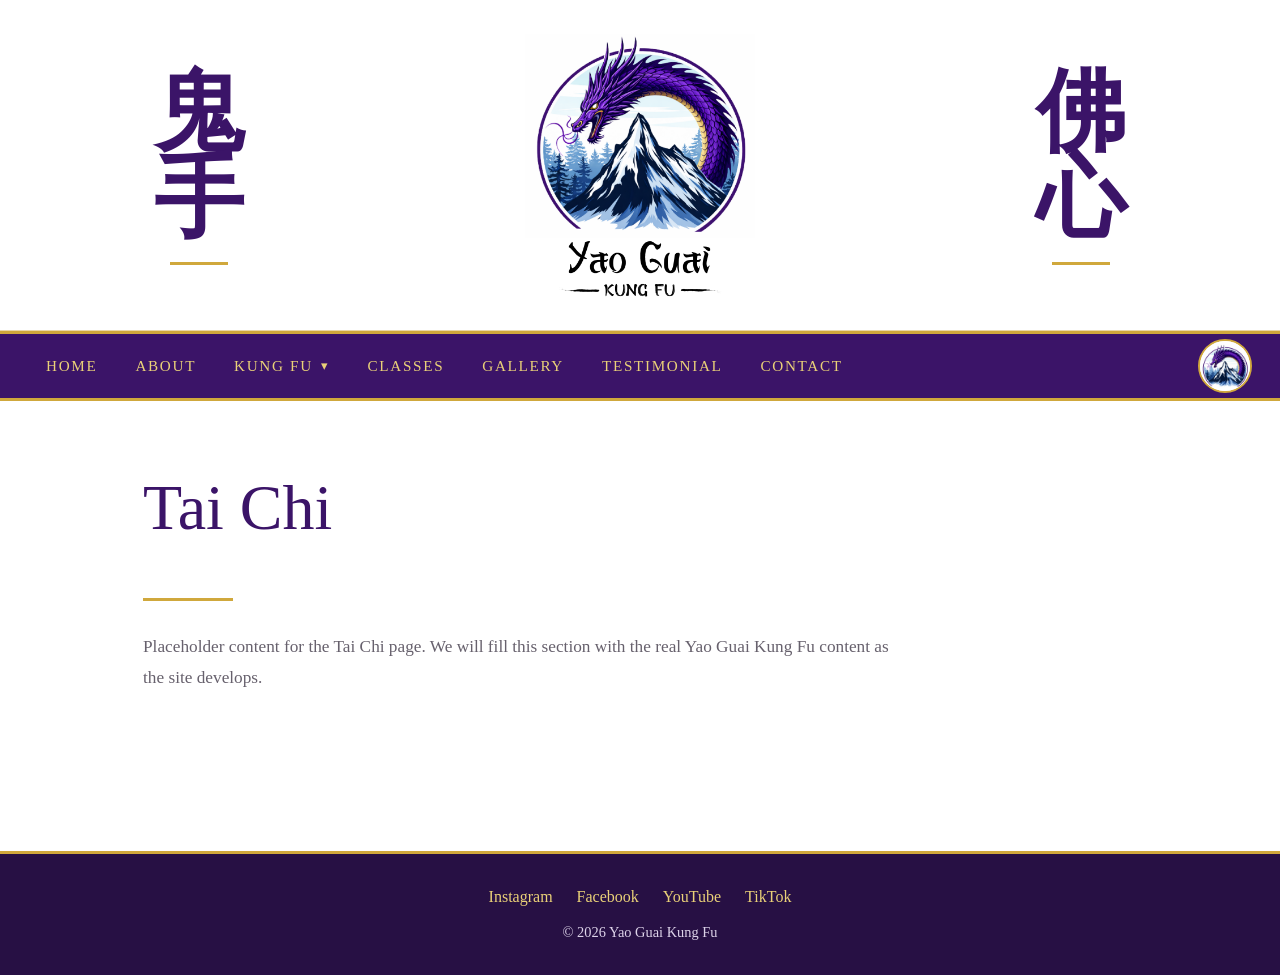
<file: tai-chi.html>
<!DOCTYPE html>
<html lang="en">
<head>
    <meta charset="UTF-8">
    <meta
        name="viewport"
        content="width=device-width, initial-scale=1.0"
    >
    <meta
        name="description"
        content="Yao Guai Kung Fu martial arts school."
    >

    <title>Tai Chi | Yao Guai Kung Fu</title>

    <link rel="stylesheet" href="style.css">
</head>

<body>


    <header class="site-header">
        <div class="logo-banner">
            <div class="power-words" aria-label="Gui Shou">
                <span>鬼</span>
                <span>手</span>
            </div>

            <img
                class="main-logo"
                src="images/yao-guai-main-logo.png"
                alt="Yao Guai Kung Fu"
            >

            <div class="power-words" aria-label="Fo Xin">
                <span>佛</span>
                <span>心</span>
            </div>
        </div>
    </header>



        <nav class="navbar" aria-label="Main navigation">
            <button
                class="menu-button"
                type="button"
                aria-expanded="false"
                aria-controls="main-nav"
            >
                Menu
            </button>

            <ul class="nav-links" id="main-nav">
                <li class="nav-item">
                    <a class="nav-link" href="index.html">Home</a>
                </li>

                <li class="nav-item">
                    <a class="nav-link" href="about.html">About</a>
                </li>

                <li class="nav-item dropdown">
                    <a
                        class="dropdown-toggle active"
                        href="kung-fu.html"
                        aria-expanded="false"
                    >
                        Kung Fu
                    </a>

                    <ul class="dropdown-menu">
                        <li><a href="shaolin.html">Shaolin</a></li>
                        <li><a href="drunken.html">Drunken</a></li>
                        <li><a href="tai-chi.html">Tai Chi</a></li>
                        <li><a href="qigong.html">QiGong</a></li>
                    </ul>
                </li>

                <li class="nav-item">
                    <a class="nav-link" href="classes.html">Classes</a>
                </li>

                <li class="nav-item">
                    <a class="nav-link" href="gallery.html">Gallery</a>
                </li>

                <li class="nav-item">
                    <a class="nav-link" href="testimonials.html">Testimonial</a>
                </li>

                <li class="nav-item">
                    <a class="nav-link" href="contact.html">Contact</a>
                </li>
            </ul>

            <a class="mini-logo-link" href="index.html" aria-label="Yao Guai Kung Fu home">
                <img
                    class="mini-logo"
                    src="images/yao-guai-mini-logo.png"
                    alt=""
                >
            </a>
        </nav>
    


    <main>
        <section class="page-content">
            <h1>Tai Chi</h1>
            <div class="gold-rule"></div>

            <p>
                Placeholder content for the Tai Chi page.
                We will fill this section with the real Yao Guai Kung Fu
                content as the site develops.
            </p>
        </section>
    </main>



    <footer class="site-footer">
        <div class="social-links">
            <a href="#" aria-label="Instagram">Instagram</a>
            <a href="#" aria-label="Facebook">Facebook</a>
            <a href="#" aria-label="YouTube">YouTube</a>
            <a href="#" aria-label="TikTok">TikTok</a>
        </div>

        <p>&copy; 2026 Yao Guai Kung Fu</p>
    </footer>


    <script src="script.js"></script>
</body>
</html>
</file>
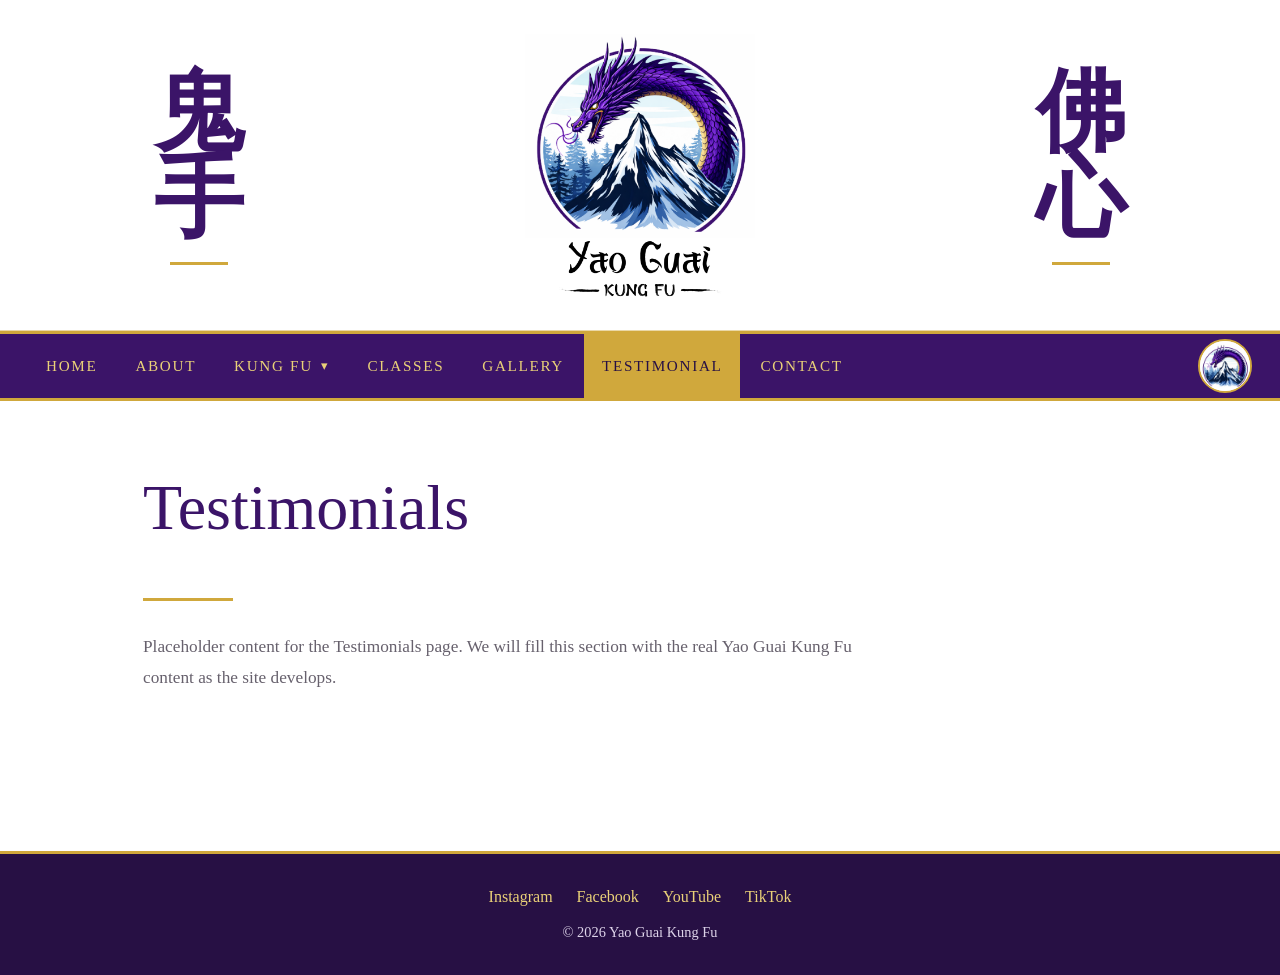
<file: testimonials.html>
<!DOCTYPE html>
<html lang="en">
<head>
    <meta charset="UTF-8">
    <meta
        name="viewport"
        content="width=device-width, initial-scale=1.0"
    >
    <meta
        name="description"
        content="Yao Guai Kung Fu martial arts school."
    >

    <title>Testimonials | Yao Guai Kung Fu</title>

    <link rel="stylesheet" href="style.css">
</head>

<body>


    <header class="site-header">
        <div class="logo-banner">
            <div class="power-words" aria-label="Gui Shou">
                <span>鬼</span>
                <span>手</span>
            </div>

            <img
                class="main-logo"
                src="images/yao-guai-main-logo.png"
                alt="Yao Guai Kung Fu"
            >

            <div class="power-words" aria-label="Fo Xin">
                <span>佛</span>
                <span>心</span>
            </div>
        </div>
    </header>



        <nav class="navbar" aria-label="Main navigation">
            <button
                class="menu-button"
                type="button"
                aria-expanded="false"
                aria-controls="main-nav"
            >
                Menu
            </button>

            <ul class="nav-links" id="main-nav">
                <li class="nav-item">
                    <a class="nav-link" href="index.html">Home</a>
                </li>

                <li class="nav-item">
                    <a class="nav-link" href="about.html">About</a>
                </li>

                <li class="nav-item dropdown">
                    <a
                        class="dropdown-toggle"
                        href="kung-fu.html"
                        aria-expanded="false"
                    >
                        Kung Fu
                    </a>

                    <ul class="dropdown-menu">
                        <li><a href="shaolin.html">Shaolin</a></li>
                        <li><a href="drunken.html">Drunken</a></li>
                        <li><a href="tai-chi.html">Tai Chi</a></li>
                        <li><a href="qigong.html">QiGong</a></li>
                    </ul>
                </li>

                <li class="nav-item">
                    <a class="nav-link" href="classes.html">Classes</a>
                </li>

                <li class="nav-item">
                    <a class="nav-link" href="gallery.html">Gallery</a>
                </li>

                <li class="nav-item">
                    <a class="nav-link active" href="testimonials.html">Testimonial</a>
                </li>

                <li class="nav-item">
                    <a class="nav-link" href="contact.html">Contact</a>
                </li>
            </ul>

            <a class="mini-logo-link" href="index.html" aria-label="Yao Guai Kung Fu home">
                <img
                    class="mini-logo"
                    src="images/yao-guai-mini-logo.png"
                    alt=""
                >
            </a>
        </nav>
    


    <main>
        <section class="page-content">
            <h1>Testimonials</h1>
            <div class="gold-rule"></div>

            <p>
                Placeholder content for the Testimonials page.
                We will fill this section with the real Yao Guai Kung Fu
                content as the site develops.
            </p>
        </section>
    </main>



    <footer class="site-footer">
        <div class="social-links">
            <a href="#" aria-label="Instagram">Instagram</a>
            <a href="#" aria-label="Facebook">Facebook</a>
            <a href="#" aria-label="YouTube">YouTube</a>
            <a href="#" aria-label="TikTok">TikTok</a>
        </div>

        <p>&copy; 2026 Yao Guai Kung Fu</p>
    </footer>


    <script src="script.js"></script>
</body>
</html>
</file>
<file: style.css>
:root {
    --purple: #3b1468;
    --purple-dark: #271044;
    --purple-light: #5c248e;
    --gold: #d0a83c;
    --gold-light: #ead178;
    --white: #ffffff;
    --off-white: #faf9f7;
    --text: #22212a;
    --muted: #67616d;
}

* {
    box-sizing: border-box;
}

html {
    scroll-behavior: smooth;
}

body {
    margin: 0;
    background: var(--white);
    color: var(--text);
    font-family: Georgia, "Times New Roman", serif;
}

/* =========================
   Main Header
========================= */

.site-header {
    background: var(--white);
    border-bottom: 1px solid rgba(208, 168, 60, 0.45);
}

.logo-banner {
    min-height: 320px;
    display: grid;
    grid-template-columns: minmax(130px, 1fr) minmax(280px, 520px) minmax(130px, 1fr);
    align-items: center;
    gap: 30px;
    max-width: 1400px;
    margin: 0 auto;
    padding: 22px 48px 18px;
}

.power-words {
    display: flex;
    flex-direction: column;
    align-items: center;
    justify-content: center;
    color: var(--purple);
    font-family: "Noto Serif CJK SC", "Microsoft YaHei", "SimSun", serif;
    font-size: clamp(4.2rem, 7vw, 7rem);
    font-weight: 700;
    line-height: 0.95;
    letter-spacing: 0;
}

.power-words::after {
    content: "";
    width: 58px;
    height: 3px;
    margin-top: 22px;
    background: var(--gold);
}

.main-logo {
    display: block;
    width: 100%;
    max-height: 290px;
    object-fit: contain;
    margin: 0 auto;
}

/* =========================
   Navigation
========================= */

.navbar {
    min-height: 70px;
    display: flex;
    align-items: stretch;
    justify-content: space-between;
    gap: 20px;
    padding: 0 28px;
    background: var(--purple);
    border-top: 3px solid var(--gold);
    border-bottom: 3px solid var(--gold);
    position: relative;
    z-index: 20;
}

.nav-links {
    display: flex;
    align-items: stretch;
    gap: 2px;
    margin: 0;
    padding: 0;
    list-style: none;
}

.nav-item {
    position: relative;
    display: flex;
}

.nav-link,
.dropdown-toggle {
    display: flex;
    align-items: center;
    justify-content: center;
    min-height: 64px;
    padding: 0 18px;
    border: 0;
    background: transparent;
    color: var(--gold-light);
    font: inherit;
    font-size: 0.95rem;
    letter-spacing: 0.11em;
    text-transform: uppercase;
    text-decoration: none;
    cursor: pointer;
    transition: background 160ms ease, color 160ms ease;
}

.nav-link:hover,
.nav-link:focus-visible,
.dropdown-toggle:hover,
.dropdown-toggle:focus-visible {
    background: var(--purple-light);
    color: var(--white);
    outline: none;
}

.nav-link.active {
    background: var(--gold);
    color: var(--purple-dark);
}

.dropdown-toggle::after {
    content: "▾";
    margin-left: 8px;
    font-size: 0.8rem;
}

.dropdown-menu {
    display: none;
    position: absolute;
    top: 100%;
    left: 0;
    width: 210px;
    margin: 0;
    padding: 0;
    list-style: none;
    background: var(--purple-dark);
    border: 1px solid var(--gold);
    box-shadow: 0 12px 26px rgba(0, 0, 0, 0.25);
}

.dropdown-menu a {
    display: block;
    padding: 14px 18px;
    color: var(--gold-light);
    text-decoration: none;
    border-bottom: 1px solid rgba(208, 168, 60, 0.3);
}

.dropdown-menu li:last-child a {
    border-bottom: 0;
}

.dropdown-menu a:hover,
.dropdown-menu a:focus-visible {
    background: var(--gold);
    color: var(--purple-dark);
    outline: none;
}

.nav-item.dropdown:hover .dropdown-menu,
.nav-item.dropdown:focus-within .dropdown-menu,
.nav-item.dropdown.open .dropdown-menu {
    display: block;
}

.mini-logo-link {
    display: flex;
    align-items: center;
    justify-content: center;
    flex: 0 0 auto;
}

.mini-logo {
    width: 54px;
    height: 54px;
    display: block;
    object-fit: contain;
    border-radius: 50%;
    background: var(--white);
    border: 2px solid var(--gold);
}

.menu-button {
    display: none;
}

/* =========================
   Home Content
========================= */

main {
    min-height: 50vh;
}

.hero-section {
    max-width: 1180px;
    margin: 0 auto;
    padding: 54px 28px 70px;
}

.video-placeholder {
    width: 100%;
    aspect-ratio: 16 / 9;
    display: flex;
    flex-direction: column;
    align-items: center;
    justify-content: center;
    gap: 18px;
    background:
        radial-gradient(circle at center, rgba(92, 36, 142, 0.28), rgba(39, 16, 68, 0.96)),
        var(--purple-dark);
    border: 3px solid var(--gold);
    color: var(--white);
    text-align: center;
}

.play-button {
    width: 84px;
    height: 84px;
    display: grid;
    place-items: center;
    border: 2px solid var(--gold-light);
    border-radius: 50%;
    font-size: 2rem;
    color: var(--gold-light);
}

.video-placeholder h1 {
    margin: 0;
    color: var(--white);
    font-size: clamp(1.8rem, 3vw, 3rem);
    font-weight: 500;
    letter-spacing: 0.12em;
    text-transform: uppercase;
}

.video-placeholder p {
    margin: 0;
    color: var(--gold-light);
    letter-spacing: 0.16em;
    text-transform: uppercase;
}

.intro-section {
    display: grid;
    grid-template-columns: 1.2fr 0.8fr;
    gap: 55px;
    padding: 48px 8px 0;
    align-items: start;
}

.intro-copy h2 {
    margin: 0 0 18px;
    color: var(--purple);
    font-size: clamp(2rem, 4vw, 3.3rem);
    font-weight: 500;
}

.intro-copy p {
    margin: 0;
    color: var(--muted);
    font-size: 1.08rem;
    line-height: 1.8;
}

.intro-accent {
    border-left: 3px solid var(--gold);
    padding: 8px 0 8px 28px;
}

.intro-accent h3 {
    margin: 0 0 12px;
    color: var(--purple-dark);
    letter-spacing: 0.08em;
    text-transform: uppercase;
}

.intro-accent p {
    margin: 0;
    color: var(--muted);
    line-height: 1.7;
}

/* =========================
   Placeholder Interior Pages
========================= */

.page-content {
    max-width: 1050px;
    margin: 0 auto;
    padding: 70px 28px 90px;
}

.page-content h1 {
    margin-top: 0;
    color: var(--purple);
    font-size: clamp(2.4rem, 5vw, 4rem);
    font-weight: 500;
}

.page-content p {
    max-width: 760px;
    color: var(--muted);
    font-size: 1.08rem;
    line-height: 1.8;
}

.gold-rule {
    width: 90px;
    height: 3px;
    margin: 22px 0 30px;
    background: var(--gold);
}

/* =========================
   Footer
========================= */

.site-footer {
    padding: 34px 24px;
    background: var(--purple-dark);
    color: var(--white);
    border-top: 3px solid var(--gold);
    text-align: center;
}

.social-links {
    display: flex;
    justify-content: center;
    flex-wrap: wrap;
    gap: 24px;
    margin-bottom: 18px;
}

.social-links a {
    color: var(--gold-light);
    text-decoration: none;
}

.social-links a:hover,
.social-links a:focus-visible {
    color: var(--white);
    text-decoration: underline;
    outline: none;
}

.site-footer p {
    margin: 0;
    color: #ddd3e9;
    font-size: 0.9rem;
}

/* =========================
   Responsive
========================= */

@media (max-width: 900px) {
    .logo-banner {
        min-height: 240px;
        grid-template-columns: 100px minmax(210px, 1fr) 100px;
        gap: 16px;
        padding: 18px 20px;
    }

    .power-words {
        font-size: clamp(3.2rem, 8vw, 5rem);
    }

    .main-logo {
        max-height: 230px;
    }

    .navbar {
        min-height: 66px;
        align-items: center;
        padding: 0 18px;
    }

    .menu-button {
        display: inline-flex;
        align-items: center;
        justify-content: center;
        padding: 10px 14px;
        border: 1px solid var(--gold);
        background: transparent;
        color: var(--gold-light);
        font: inherit;
        letter-spacing: 0.08em;
        text-transform: uppercase;
        cursor: pointer;
    }

    .nav-links {
        display: none;
        position: absolute;
        top: 100%;
        left: 0;
        right: 0;
        flex-direction: column;
        background: var(--purple);
        border-bottom: 3px solid var(--gold);
    }

    .nav-links.mobile-open {
        display: flex;
    }

    .nav-item {
        display: block;
    }

    .nav-link,
    .dropdown-toggle {
        width: 100%;
        min-height: 52px;
        justify-content: flex-start;
        padding: 0 24px;
    }

    .dropdown-menu {
        position: static;
        width: 100%;
        box-shadow: none;
        border-left: 0;
        border-right: 0;
    }

    .intro-section {
        grid-template-columns: 1fr;
        gap: 36px;
    }
}

@media (max-width: 600px) {
    .logo-banner {
        min-height: 190px;
        grid-template-columns: 68px minmax(150px, 1fr) 68px;
        gap: 8px;
        padding: 14px 10px;
    }

    .power-words {
        font-size: 2.7rem;
    }

    .power-words::after {
        width: 38px;
        margin-top: 12px;
    }

    .main-logo {
        max-height: 180px;
    }

    .mini-logo {
        width: 46px;
        height: 46px;
    }

    .hero-section {
        padding: 30px 16px 50px;
    }

    .video-placeholder h1 {
        font-size: 1.4rem;
    }

    .play-button {
        width: 64px;
        height: 64px;
    }

    .intro-section {
        padding-top: 32px;
    }
}
</file>
